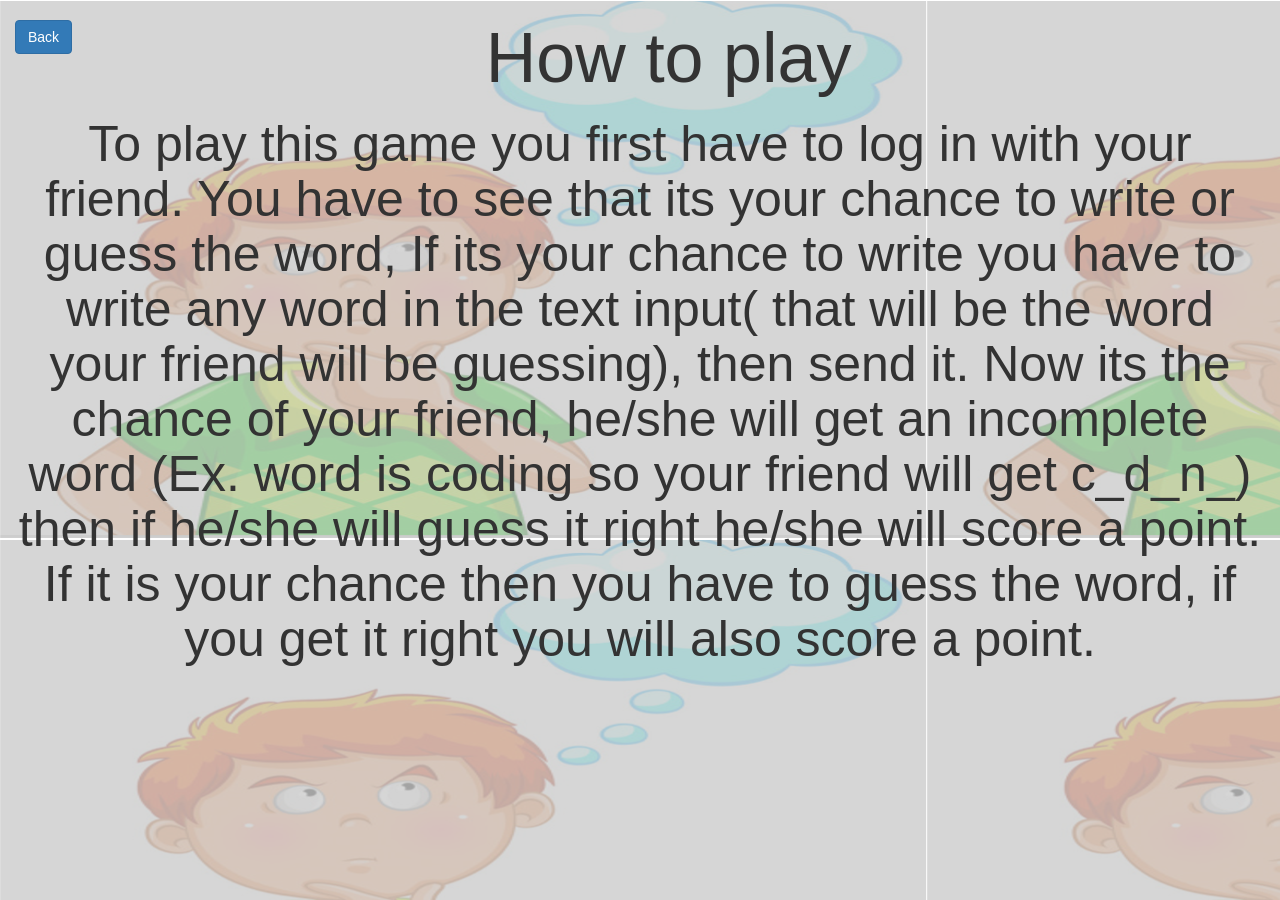
<file: How to play.html>
<html>
    <head>
        <title>
            How to play
        </title>
        <meta name="viewport" content="width=device-width, initial-scale=1">
<link rel="preconnect" href="https://fonts.googleapis.com">
<link rel="preconnect" href="https://fonts.gstatic.com" crossorigin>
<link href="https://fonts.googleapis.com/css2?family=Gwendolyn:wght@700&display=swap" rel="stylesheet">
<link rel="stylesheet" href="https://maxcdn.bootstrapcdn.com/bootstrap/3.4.0/css/bootstrap.min.css">
<link rel="preconnect" href="https://fonts.googleapis.com">
<link rel="preconnect" href="https://fonts.gstatic.com" crossorigin>
<link href="https://fonts.googleapis.com/css2?family=Coming+Soon&family=Gwendolyn:wght@700&display=swap" rel="stylesheet">
<script src="https://ajax.googleapis.com/ajax/libs/jquery/3.4.1/jquery.min.js"></script>
<script src="https://maxcdn.bootstrapcdn.com/bootstrap/3.4.0/js/bootstrap.min.js"></script>

<link rel="stylesheet" href="How to play.css">
    </head>
    <body>
        <div class="col-lg-12 col-sm-8 col-xs-11">
        <center>
            <a class="ant btn btn-primary" href="index.html">Back</a>
        <h1 id="howtoplay" >How to play</h1>
        <h1 id="label_">To play this game you first have to log in with your friend. You have to see that its your chance to write or guess the word, If its your chance to write you have to write any word in the text input( that will be the word your friend will be guessing), then send it. Now its the chance of your friend, he/she will get an incomplete word (Ex. word is coding so your friend will get c_d_n_) then if he/she will guess it right he/she will score a point. If it is your chance then you have to guess the word, if you get it right you will also score a point.</h1>
    </center>
</div>
    </body>
</html>
</file>
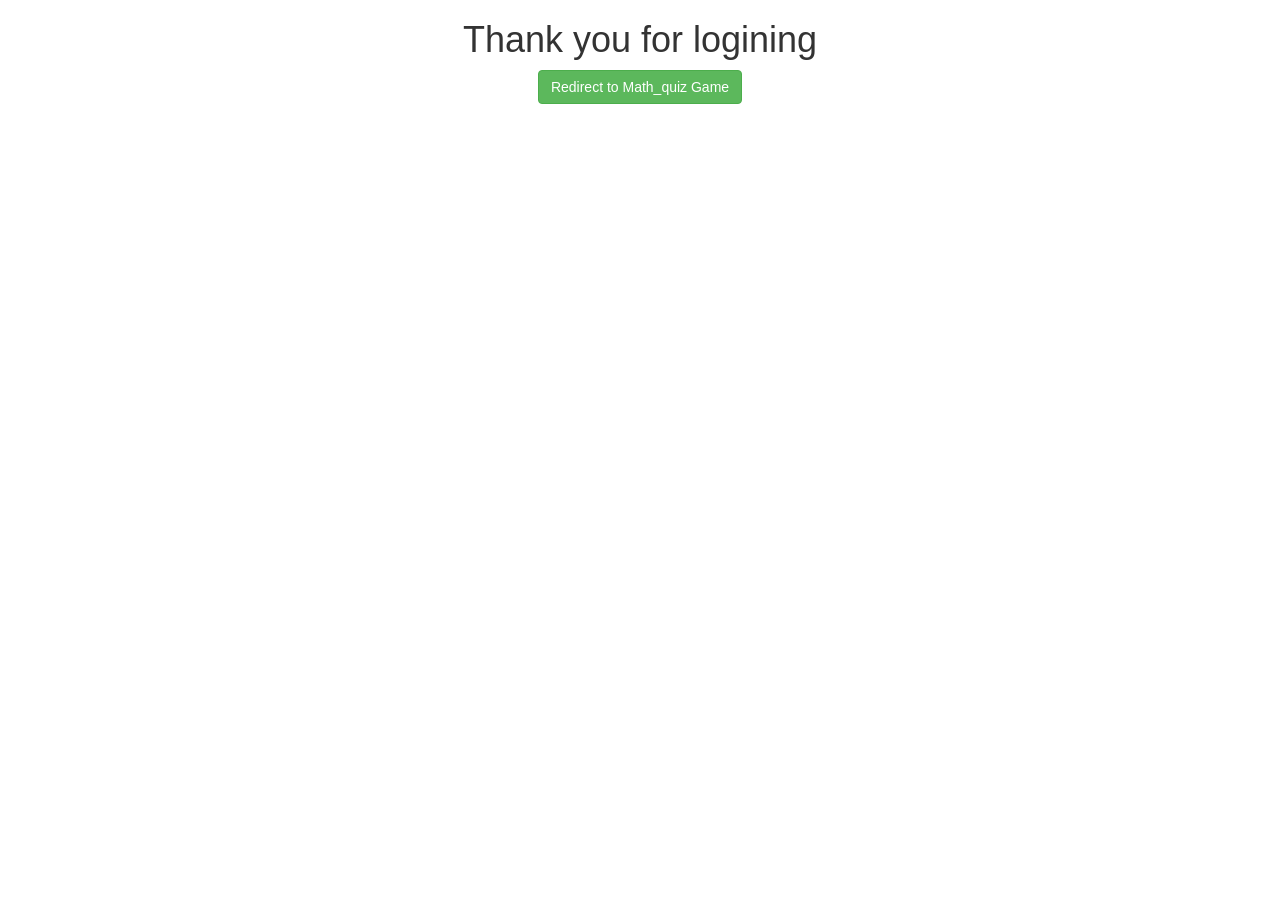
<file: intro.html>
<html>
    <head>
     <title>Thank you for logining</title>
     <link rel="preconnect" href="https://fonts.googleapis.com">
<link rel="preconnect" href="https://fonts.gstatic.com" crossorigin>
<link href="https://fonts.googleapis.com/css2?family=Gwendolyn:wght@700&display=swap" rel="stylesheet">
<link rel="stylesheet" href="https://maxcdn.bootstrapcdn.com/bootstrap/3.4.0/css/bootstrap.min.css">
<link rel="preconnect" href="https://fonts.googleapis.com">
<link rel="preconnect" href="https://fonts.gstatic.com" crossorigin>
<link href="https://fonts.googleapis.com/css2?family=Coming+Soon&family=Gwendolyn:wght@700&display=swap" rel="stylesheet">
<script src="https://ajax.googleapis.com/ajax/libs/jquery/3.4.1/jquery.min.js"></script>
<script src="https://maxcdn.bootstrapcdn.com/bootstrap/3.4.0/js/bootstrap.min.js"></script>
<script src="intro.js"></script>
    </head>
   <body>
       <center>
       <h1>Thank you for logining</h1>
       <button class="btn btn-success" onclick="red()">Redirect to Math_quiz Game</button>
   </center>
   </body>
</html>
</file>
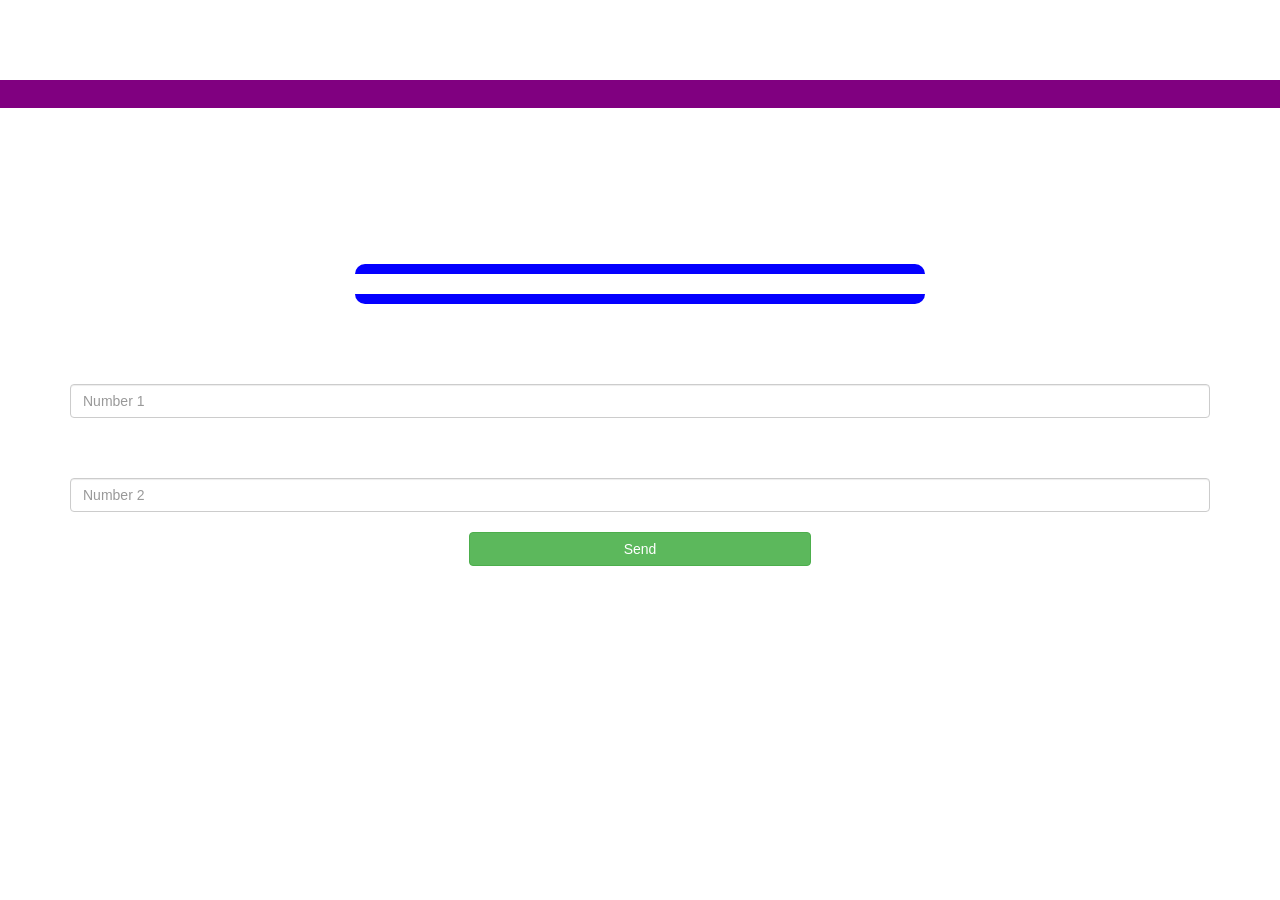
<file: Math_quiz.html>
<html>
<head>
	<title>The Math_quiz Game</title>

<meta name="viewport" content="width=device-width, initial-scale=1">
<link rel="stylesheet" href="https://maxcdn.bootstrapcdn.com/bootstrap/3.4.0/css/bootstrap.min.css">
<script src="https://ajax.googleapis.com/ajax/libs/jquery/3.4.1/jquery.min.js"></script>
<script src="https://maxcdn.bootstrapcdn.com/bootstrap/3.4.0/js/bootstrap.min.js"></script>
<link rel="stylesheet" type="text/css" href="Math_quiz.css">
<body>

<h4 style="color: white;" id="player1_name"></h4> <span style="color: white;" id="player1_score"></span>
<br>
<h4 style="color: white;" id="player2_name"></h4> <span style="color: white;" id="player2_score"></span>
<marquee  id="marq">Type any two numbers</marquee>
<div class="container">
	<center>
		
		<h2 style="color: white;">The Math Quiz Game!</h2>
		<h3 style="color: white;" id="player_question"></h3>
		<h3 style="color: white;" id="player_answer"></h3>
		<div id="output" class="col-lg-6"> </div>
		<br>
		<br>
		<h4 style="color: white;"> Number 1</h4>
		<input type="text" id="number1" class="form-control" placeholder="Number 1">
		<br>
		<h4 style="color: white;">Number 2</h4>
		<input type="text" id="number2" class="form-control" placeholder="Number 2">
		<br>
		<button onclick="send()" class="btn btn-success" style="width: 30%;">Send</button>
	</center>
</div>

<script src="Math_quiz.js"></script>
</body>
</html>
</file>
<file: How to play.css>
.ant{
    float: left;
    float: top;
}
#howtoplay{
    font-size: 70px;
}
#label_{
    font-size: 50px;
}
body{
    background-image: url("Picture 2.png");
}
</file>
<file: Math_quiz.css>
body
{
	background-image: url(https://previews.123rf.com/images/9george/9george1707/9george170700438/82113680-math-linear-mathematics-education-circle-background-with-geometrical-plots-seamless-background-doodl.jpg);
} 

	.login_div1 , .login_div2
	{
		background: white;
		padding: 10px;
		float: none;
		border-radius: 15px;
	}


#player1_name , #player2_name
{
	display: inline-block;
	margin-left: 20px;
}
#word
{
	width: 60%;
}
#word_display
{
	letter-spacing: 5px;
}
#output
{
background: white;
border-radius: 10px;
border-top: 10px solid #0400ff;
border-bottom: 10px solid #0400ff;;
padding: 10px;
float: none;
text-align: left;
}
#marq{
	font-size: 20px;
	font-family: 'Courier New', Courier, monospace;
	width: 1450;
	background-color: purple;
	color: yellow;
	float: top;
}
</file>
